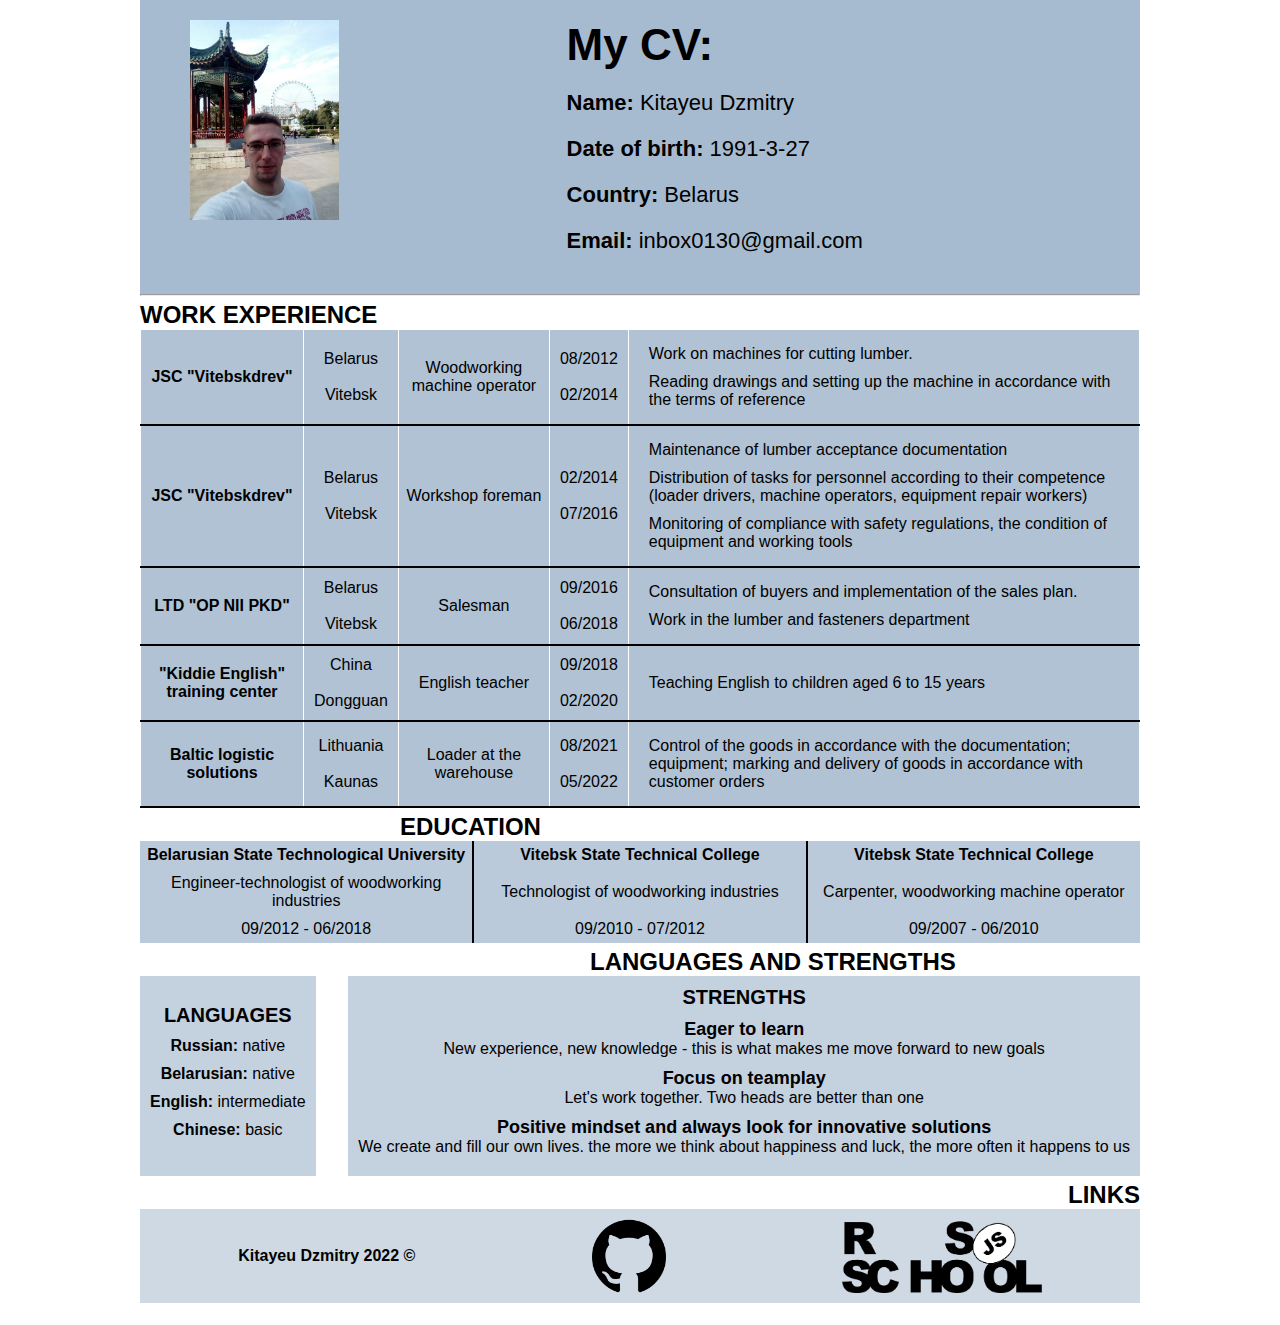
<file: index.html>
<!DOCTYPE html>
<html lang="en">
<head>
   <meta charset="UTF-8">
   <meta http-equiv="X-UA-Compatible" content="IE=edge">
   <meta name="viewport" content="width=device-width, initial-scale=1.0">
   <title>My CV</title>
   <link rel="stylesheet" href="style.css">
</head>
<body>
   <div class="cv">
      <header class="avabio">
         <div class="ava"><img src="ava.jpg" alt="моё фото"></div>
         <div class="bio">
            <h1>My CV:</h1>
            <p><b>Name:</b> Kitayeu Dzmitry</p>
            <p><b>Date of birth:</b> 1991-3-27</p>
            <p><b>Country:</b> Belarus</p>
            <p><b>Email:</b> inbox0130@gmail.com</p>
         </div>
      </header>
      <hr>
      <main>
            <h2>WORK EXPERIENCE</h2>
         <table class="w-e">
          <tbody>
            <tr>
               <th scope="rowgroup" class="w-e__place">JSC "Vitebskdrev"</th>
               <td class="w-e__city">Belarus<br><br>Vitebsk</td>
               <td class="w-e__who">Woodworking machine operator</td>
               <td class="w-e__date">08/2012<br><br>02/2014</td>
               <td class="w-e__about"><ul>
                  <li>Work on machines for cutting lumber.</li>
                  <li>Reading drawings and setting up the machine in accordance with the terms of reference</li>
               </ul></td>
            </tr>
          </tbody>
          <tbody>
            <tr>
               <th scope="rowgroup" class="w-e__place">JSC "Vitebskdrev"</th>
               <td class="w-e__city">Belarus<br><br>Vitebsk</td>
               <td class="w-e__who">Workshop foreman</td>
               <td class="w-e__date">02/2014<br><br>07/2016</td>
               <td class="w-e__about"><ul>
                  <li>Maintenance of lumber acceptance documentation</li>
                  <li>Distribution of tasks for personnel according to their competence (loader drivers, machine operators, equipment repair workers)</li>
                  <li>Monitoring of compliance with safety regulations, the condition of equipment and working tools</li>
               </ul></td>
            </tr>
          </tbody>
          <tbody>
            <tr>
               <th scope="rowgroup" class="w-e__place">LTD "OP NII PKD"</th>
               <td class="w-e__city">Belarus<br><br>Vitebsk</td>
               <td class="w-e__who">Salesman</td>
               <td class="w-e__date">09/2016<br><br>06/2018</td>
               <td class="w-e__about"><ul>
                  <li>Consultation of buyers and implementation of the sales plan.</li>
                  <li>Work in the lumber and fasteners department</li>
               </ul></td>
            </tr>
          </tbody>
          <tbody>
            <tr>
               <th scope="rowgroup" class="w-e__place">"Kiddie English" training center</th>
               <td class="w-e__city">China<br><br>Dongguan</td>
               <td class="w-e__who">English teacher</td>
               <td class="w-e__date">09/2018<br><br>02/2020</td>
               <td class="w-e__about"><ul>
                  <li>Teaching English to children aged 6 to 15 years</li>
               </ul></td>
            </tr>
          </tbody>
          <tbody>
            <tr>
               <th scope="rowgroup" class="w-e__place">Baltic logistic solutions</th>
               <td class="w-e__city">Lithuania<br><br>Kaunas</td>
               <td class="w-e__who">Loader at the warehouse</td>
               <td class="w-e__date">08/2021<br><br> 05/2022</td>
               <td class="w-e__about"><ul>
                  <li>Control of the goods in accordance with the documentation; equipment; marking and delivery of goods in accordance with customer orders</li>
               </ul></td>
            </tr>
          </tbody>
         </table>
                  <h2 style="padding-left: 26%;">EDUCATION</h2>
                  <table class="education">
                     <tbody>
                     <tr>
                        <th scope="col" class="edu-where">Belarusian State Technological University</th>
                        <th scope="col" class="edu-where">Vitebsk State Technical College</th>
                        <th scope="col" class="edu-where">Vitebsk State Technical College</th>
                     </tr>
                     <tr>
                        <td class="edu-who">Engineer-technologist of woodworking industries</td>
                        <td class="edu-who">Technologist of woodworking industries</td>
                        <td class="edu-who">Carpenter, woodworking machine operator</td>
                     </tr>
                     <tr>
                        <td class="edu-time">09/2012 - 06/2018</td>
                        <td class="edu-time">09/2010 - 07/2012</td>
                        <td class="edu-time">09/2007 - 06/2010</td>
                     </tr>
                     </tbody>
                  </table>
                     <h2 style="padding-left: 45%;">LANGUAGES AND STRENGTHS</h2>
         <div class="l-a-s">
            <article class="l-a-s__item">
               <h3 class="l-a-s__item-title">LANGUAGES</h3>
               <p class="l-a-s__item-text"><b>Russian:</b> native</p>
               <p class="l-a-s__item-text"><b>Belarusian:</b> native</p>
               <p class="l-a-s__item-text"><b>English:</b> intermediate</p>
               <p class="l-a-s__item-text"><b>Chinese:</b> basic</p>
            </article>
            <article class="l-a-s__item">
               <h3 class="l-a-s__item-title">STRENGTHS</h3>
               <h4>Eager to learn</h4>
               <p class="l-a-s__item-text">New experience, new knowledge - this is what makes me move forward to new goals</p>
               <h4>Focus on teamplay</h4>
               <p class="l-a-s__item-text">Let's work together. Two heads are better than one</p>
               <h4>Positive mindset and always look for innovative solutions</h4>
               <p class="l-a-s__item-text">We create and fill our own lives. the more we think about happiness and luck, the more often it happens to us</p>
            </article>
         </div>
      </main>
         <h2 style="text-align: right;">LINKS</h2>
      <footer class="foot">
         <div class="foot__text"> Kitayeu Dzmitry 2022 &#169;</div>
         <div class="foot__link-git">
            <a href="https://github.com/inbox013" title="My GitHub" target="_blank"><img src="logo_git.png" height="74" alt="logo_GitHub"></a>
         </div>
         <div class="foot__link-rs">
            <a href="https://rs.school/js/" title="RS_school" target="_blank"><img src="logo_rs_school_js.png" height="74" alt="logo_RS_school"></a>
         </div>
      </footer>
   </div>
</body>
</html>
</file>
<file: style.css>
* {
   margin: 0;
   padding: 0;
}
table {
   border-collapse:collapse;
   border-spacing:0;
}
.cv {
   max-width: 1000px;
   margin: 0 auto;
   font-family: sans-serif;
}
.avabio {
   display: flex;
   justify-content: center;
   background-color: #6286aa90;
   padding: 20px 50px;
}
.ava img {
   height: 200px;
   margin: 0 auto;
}
.bio {
   font-size: 22px;
   margin: 0 auto;
}
.bio p {
   margin: 20px 0px;
}
h2 {
   padding-top: 5px;
}
.w-e {
   border: 0px solid white;
   background-color: #6286aa80;
   text-align: center;
}
.w-e tr {
   border-bottom: 2px solid black;
}
.w-e__place {
   border: 1px solid white;
}
.w-e__city {
   border: 1px solid white;
   padding: 10px 10px;
}
.w-e__who {
   border: 1px solid white;
}
.w-e__date {
   border: 1px solid white;
   padding: 10px 10px;
}
.w-e__about {
   border: 1px solid white;
   text-align: left;
   padding: 10px 20px;
}
li {
   padding: 5px 0;
   list-style-type: none;
}
.education {
   width: 100%;
   border: 0px solid black;
   background-color: #6286aa70;
   text-align: center;
   table-layout: fixed;
}
.education tr th+th, tr td+td {
   border-left: 2px solid black;
}
.edu-where {
   padding: 5px;
}
.edu-who {
   padding: 5px;
}
.edu-time {
   padding: 5px;
}
.l-a-s {
   display: flex;
   justify-content: space-between;
}
.l-a-s__item {
   background-color: #6286aa60;
   padding: 10px;
   display: flex;
   flex-direction: column;
   align-items: center;
   justify-content: center;
   position: relative;
}
.l-a-s__item-title {
   font-size: 20px;
   margin-bottom: 10px;
}
.l-a-s__item-text {
   font-size: 16px;
   margin-bottom: 10px;
}
h4 {
   font-size: 18px;
}
.foot {
   display: flex;
   justify-content: space-between;
   background-color: #6286aa50;
   padding: 10px;
   width: auto;
   height: 74px;
   line-height: 74px;
}
.foot__text {
   margin: 0 auto;
   font-weight: 700;
}
.foot__link-git {
   margin: 0 auto;

}
.foot__link-rs {
   margin: 0 auto;
}
</file>
